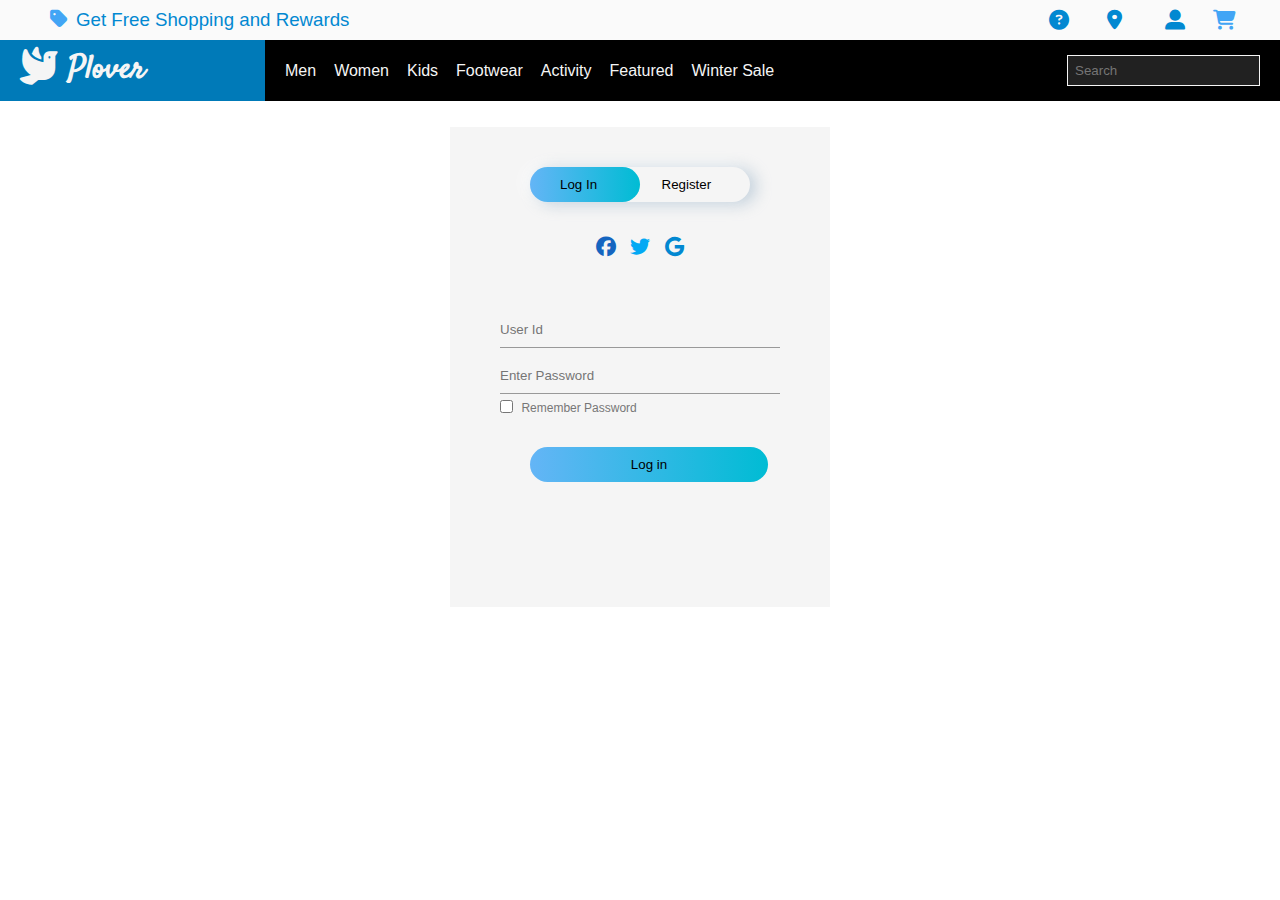
<file: Plover_project/signUp.html>
<!DOCTYPE html>
<html lang="en">

<head>
    <meta charset="UTF-8">
    <meta http-equiv="X-UA-Compatible" content="IE=edge">
    <meta name="viewport" content="width=device-width, initial-scale=1.0">
    <title>SignUp Page</title>
    <link rel="stylesheet" href="https://cdnjs.cloudflare.com/ajax/libs/font-awesome/6.2.1/css/all.min.css">
    <link rel="stylesheet" href="./style.css">
    <style>
        * {
            margin: 0;
            padding: 0;
            font-family: sans-serif;
        }

        .logo>div>a>h1 {
            font-family: 'Anton', sans-serif;
            font-family: 'Poppins', sans-serif;
            font-family: 'Rowdies', cursive;
            font-family: 'Satisfy', cursive;
            color: whitesmoke;
            margin-right: 120px;
        }

        .logo>div>a {
            text-decoration: none;
        }

        /* login part */
        .signUp {
            width: 100%;
            height: 100%;
        }

        .form {
            width: 380px;
            height: 480px;
            position: relative;
            margin: 2% auto;
            background-color: #F5F5F5;
            padding: 5px;
            overflow: hidden;
        }

        .btn-box {
            width: 220px;
            margin: 35px auto;
            position: relative;
            box-shadow: rgba(136, 165, 191, 0.48) 6px 2px 16px 0px, rgba(255, 255, 255, 0.8) -6px -2px 16px 0px;
            border-radius: 30px;
        }

        .btn {
            padding: 10px 30px;
            cursor: pointer;
            background-color: transparent;
            border: 0;
            outline: none;
            position: relative;
        }

        #bot {
            top: 0;
            left: 0;
            position: absolute;
            width: 110px;
            height: 100%;
            background: linear-gradient(to right, #64B5F6, #00BCD4);
            border-radius: 30px;
            transition: .5s;
        }

        .icons {
            margin: 20px;
            text-align: center;
        }

        .icons>i {
            width: 30px;
            font-size: 20px;
            cursor: pointer;
        }

        .icons>i:nth-child(1) {
            color: #1565C0;
        }

        .icons>i:nth-child(2) {
            color: #03A9F4;
        }

        .icons>i:nth-child(3) {
            color: #0288D1;
        }

        .input {
            top: 180px;
            position: absolute;
            width: 280px;
            transition: .5s;
        }

        .input-field {
            width: 100%;
            padding: 10px 0;
            margin: 5px 0;
            border-left: 0;
            border-top: 0;
            border-right: 0;
            border-bottom: 1px solid #999;
            outline: none;
            background: transparent;
        }

        .submit-btn {
            width: 85%;
            padding: 10px 30px;
            cursor: pointer;
            display: block;
            margin: auto;
            background: linear-gradient(to right, #64B5F6, #00BCD4);
            border: 0;
            outline: none;
            border-radius: 30px;
            margin-top: 30px;
            margin-left: 30px;
        }

        .check-box {
            margin: 10px 30px 10px 30px 0;
            padding: 20px;
        }

        span {
            color: #777;
            font-size: 12px;
            bottom: 68px;
            padding: 3%;
        }

        #login {
            left: 50px;
        }

        #register {
            left: 450px;
        }
        #Display-msg{
            text-align: center;
            margin: 10px;
            font-size: 13px;
            font-weight: 200;
            display: none;
        }
    </style>
</head>

<body>
    <!-- nav part -->
    <div class="nav">
        <div>
            <i class="fa-solid fa-tag"></i>
            <h3>Get Free Shopping and Rewards</h3>
        </div>
        <div>
            <i class="fa-solid fa-circle-question"></i>
            <i class="fa-sharp fa-solid fa-location-dot"></i>
            <i class="fa-solid fa-user-large"></i>
            <a href="./cart.html"> <i class="fa-solid fa-cart-shopping"></i></a>

        </div>
    </div>
    <!-- logo part -->
    <div class="logo">
        <div>
            <i class="fa-solid fa-dove"></i>
            <a href="./index.html">
                <h1>Plover </h1>
            </a>
        </div>
        <!-- mid part -->
        <div class="mid">
            <div>
                <h4>Men</h4>
                <h4>Women</h4>
                <h4>Kids</h4>
                <h4>Footwear</h4>
                <h4>Activity</h4>
                <h4>Featured</h4>
                <h4>Winter Sale</h4>
            </div>
            <div>
                <input type="text" placeholder="Search">
            </div>
        </div>
    </div>
    <!-- login page -->
    <div class="signUp">
        <div class="form">
            <div class="btn-box">
                <div id="bot"></div>
                <button type="button" class="btn" onclick="login()">Log In</button>
                <button type="button" class="btn" onclick="register()">Register</button>
            </div>
            <div class="icons">
                <i class="fa-brands fa-facebook"></i>
                <i class="fa-brands fa-twitter"></i>
                <i class="fa-brands fa-google"></i>
            </div>
            <form id="login" class="input">
                <input id="userId" type="email" class="input-field" placeholder="User Id" required>
                <input id="userPassword" type="password" class="input-field" placeholder="Enter Password" required>
                <input type="checkbox" class="check-box"><span>Remember Password</span>
                <button id="login-btn" type="submit" class="submit-btn">Log in</button>
                <p id="Display-msg"></p>
            </form>
            <form id="register" class="input">
                <input id="name" type="text" class="input-field" placeholder="User Id" required>
                <input id="email" type="email" class="input-field" placeholder="Email Id" required>
                <input id="password" type="password" class="input-field" placeholder="Enter Password" required>
                <input type="checkbox" class="check-box"><span>I agree to the terms and conditions</span>
                <button type="submit" class="submit-btn">Register</button>
            </form>
        </div>

    </div>


</body>
<script>
   

    function register() {
        loginEl.style.left = "-400px"
        registerEl.style.left = "50px"
        buttonEl.style.left = "110px"
    }
    function login() {
        loginEl.style.left = "50px"
        registerEl.style.left = "450px"
        buttonEl.style.left = "0px"
    }
    let loginEl = document.getElementById("login");//form
    let registerEl = document.getElementById("register");
    let buttonEl = document.getElementById("bot");
    //    LS part
    let UserName = document.getElementById("name");
    let UserEmail = document.getElementById("email");
    let UserPassword = document.getElementById("password");
    let submitEl = document.querySelector(".submit-btn");

    registerEl.addEventListener("submit", (e) => {
        e.preventDefault();
        
            let myData = JSON.parse(localStorage.getItem("account-data"))||[];
            let formData = {
                name: UserName.value,
                email: UserEmail.value,
                password: UserPassword.value,
            };
            myData.push(formData)
          
            localStorage.setItem("account-data", JSON.stringify(myData));
        })
        // console.log("hi")
   
// login part

     let user_id = document.getElementById("userId");
     let user_pass = document.getElementById("userPassword");
     let login_btn = document.getElementById("login-btn");
     let display_msg = document.getElementById("Display-msg")
     loginEl.addEventListener("submit",(e)=>{
        e.preventDefault();
        
     })
     let loginData = JSON.parse(localStorage.getItem("account-data"))||[];

     function display(data){
        login_btn.addEventListener("click",()=>{
            data.forEach((element,index)=>{
        if(element.email ===user_id.value && element.password === user_pass.value){
           display_msg.style.display="block";
           display_msg.innerText="Login Sucessful";
           display_msg.style.color="green";
        }else{
            display_msg.style.display="block";
            display_msg.innerText="Wrong Credential"
            display_msg.style.color="red";
        }
       })
      display(loginData);
        })
     }
     display(loginData)
</script>

</html>
</file>
<file: Plover_project/style.css>
@import url('https://fonts.googleapis.com/css2?family=Anton&family=Poppins:wght@800&family=Rowdies:wght@300&family=Satisfy&display=swap');

@import url('https://fonts.googleapis.com/css2?family=Anton&family=Poppins:wght@700;800&family=Rowdies:wght@300&family=Satisfy&display=swap');
*{
    margin: 0;
    padding: 0;
    box-sizing: border-box;
   
}
body{
    scroll-behavior: smooth;
}
.nav{
    display: flex;
    justify-content: space-between;
    align-items: center;
    height: 30px;
    padding: 20px;
    background-color: #FAFAFA;
}
.nav i{
    margin-right: 8px;
    font-size: 20px;
    color: #42A5F5;
    cursor: pointer;
}
.nav a{
    display: flex;
    justify-content: center;
    align-items: center;
    text-decoration: none;
}
.nav a>i{
    color:#42A5F5;
}
.nav>div{
    display: flex;
}
.nav h3{
    color: #0288D1;
    font-weight: 100;
}
.nav>div:nth-child(1){
    padding: 30px;
   
}
.nav>div:nth-child(2)>i{
    color: #0288D1;
    width: 15%;
    padding: 10px;
    margin-right: 25px;
}
.nav>div:nth-child(2)>i:hover{
    background-color: #78909C;
    color: white;
}
.logo{
    display: flex;
    align-items: center;
    background-color: #000;
    color: whitesmoke;
   
}
.logo>div:nth-child(1){
    display: flex;
  background-color: #007ab8;
  padding: 7px 0px 7px 0px;
}
.logo>div>i{
    font-size: 38px;
    margin-left:20px;
    margin-right: 10px;
    color: whitesmoke;
}
.logo>div>h1{
    font-family: 'Anton', sans-serif;
    font-family: 'Poppins', sans-serif;
    font-family: 'Rowdies', cursive;
    font-family: 'Satisfy', cursive;
    color: whitesmoke;
    margin-right: 120px;
}
.logo>h4{
    margin-right: 18px;
   color: whitesmoke;
   font-weight: 200;
   font-family: 'Gill Sans', 'Gill Sans MT', Calibri, 'Trebuchet MS', sans-serif;
   cursor: pointer;
}
.mid{
    display: flex;
    width: 100%;
    align-items: center;
    justify-content: space-between;
}
.mid>div{
    display: flex;
   margin: 0px 20px 0px 20px;
   padding: 10px 0px 10px 0px;
}
.mid>div>h4{
    margin-right: 18px;
    font-weight: 100;
   font-family: 'Gill Sans', 'Gill Sans MT', Calibri, 'Trebuchet MS', sans-serif;
   cursor: pointer;
}
.mid input{
   border: 1px solid whitesmoke;
    padding: 7px;
    background-color: #212121;
}
.container{
    overflow: hidden;
}
#img-section{
    width: 100%;
    display: flex;
    animation: slide 16s infinite;
    
}
#img-section>img{
    width: 100%;
    object-fit: cover;
}
/* }
#img-section>img:hover{
   transform: scale(1.1);
    transition: transform 0.5s; */
    /* parent overflow hidden */

/* @keyframes slide{
    0%{
      transform: translateX(0);
    }
    25%{
      transform: translateX(0);
    }
    30%{
      transform: translateX(-100%);
    }
    50%{
      transform: translateX(-100%);
    }
    55%{
      transform: translateX(-200%);
    }
    75%{
      transform: translateX(-200%);
    }
    80%{
      transform: translateX(-300%);
    }
    100%{
      transform: translateX(-300%);
    }
} */
.sale{
    text-align: center;
    margin: auto;
    width: 100%;
    padding: 30px;
}
.sale>p{
    margin-top: 20px;
}
.sale>button{
    width: 15%;
    padding: 10px;
    background-color: #000;
    color: white;
    margin: 20px 0px 0px 0px;
}
.sale>button+p{
    text-decoration: underline;
}
.card{
    width: 90%;
    margin: auto;
    display: flex;

}
.card>div{
    width: 60%;
    margin: 10px;
}
.card>div>img{
    width: 100%;
}
.card>div>h4{
    text-align: center;
}
h2{
   width: 88%;
   margin: auto;
}
.sale2{
    text-align: center;
    margin: auto;
    width: 100%;
    padding: 30px;
}
.sale2>img{
   margin-bottom: 20px;
}
.sale2>h1{
    font-weight: 800;
    font-size: 35px;
font-family: 'Poppins', sans-serif;
}
.sale2>h1+p{
    margin-top: 20px;
    margin-bottom: 13px;
}
.sale2>button{
    width: 12%;
    padding: 6px;
    background-color: #000;
    color: white;
    margin: 20px 10px 0px 0px;
   font-family: 'Franklin Gothic Medium', 'Arial Narrow', Arial, sans-serif;
   font-weight: 100;
}

.banner{
    width: 90%;
    margin: auto;
}
.banner>img{
    width: 100%;
}
.head{
    text-align: center;
    margin: auto;
    width: 100%;
    padding: 30px;
}
.head>h1{
    font-weight: 800;
    font-size: 40px;
font-family: 'Poppins', sans-serif;
}
.head>p{
    margin-top: 30px;
    margin-bottom: 10px;
}
.head>button{
    width: 15%;
    padding: 10px;
    background-color: #000;
    color: white;
    margin: 20px 0px 0px 0px;
    font-family: 'Franklin Gothic Medium', 'Arial Narrow', Arial, sans-serif;
   font-weight: 100;
}
/* middle big image part */
.card2{
    width: 90%;
    margin: auto;
}
.card2>img{
    width: 100%;
}
#droptext{
    position: absolute;
    top: 2900px;
    
}
h2{
    font-family: 'Franklin Gothic Medium', 'Arial Narrow', Arial, sans-serif;
    font-weight: 400;
    margin-left: 45px;
    padding: 20px;
    font-size: 800;
}
#droptext>h3{
    font-family: 'Franklin Gothic Medium', 'Arial Narrow', Arial, sans-serif;
   font-weight: 100;
   font-size: 25px;
   margin-left: 30px;
   color: white;
}
#droptext>h3+a{
    color: white;
    margin-left:30px ;
}

/* two mid image part */
.twoimg{
    width: 90%;
    margin: auto;
    display: grid;
    grid-template-columns: repeat(2,1fr);
    gap: 15px;
}
.twoimg>div>img{
    width: 100%;
    margin-top: 10px;
}
.twoimg>div>h3{
  text-align: center;
  background-color: #4FC3F7;
}
.twoimg>div>a{
   margin-left: 210px;
   color: #000;
  }
.main{
    width: 90%;
    margin: auto;
    display: grid;
    grid-template-columns: repeat(4,1fr);
    gap: 15px;
    margin-top: 40px;
}
#main-head{
    margin-left: 60px;
   margin-top: 70px;
   font-weight: 500;
   font-size: 30px;
font-family: 'Poppins', sans-serif;
}
.main>div>img{
  width: 100%;
}
#nature{
       margin: 50px;
        font-weight: 1400;
        font-size: 25px;
        color: #0085ca;
        font-family: gert bold,sans-serif;
        text-align: center;
}
#nature>h5{
    color: #000;
    margin-top: 30px;
}
#nature>h6{
    color: #000;
    margin-top: 10px;
}
#bot-head{
    margin-left: 60px;
   margin-top: 70px;
   margin-bottom: 40px;
   font-weight: 500;
   font-size: 30px;
font-family: 'Poppins', sans-serif;
}
.product{
    width: 90%;
    display: grid;
    grid-template-columns: repeat(3,1fr);
    gap: 20px;
    margin: auto;
    
}
.mycard{
    width: 100%;
    box-shadow: rgba(0, 0, 0, 0.24) 0px 3px 8px;
    text-align: center;
   
}
.mycard>h3{
    text-align: start;
    padding:5px 0px 0px 5px ;
    font-size: 15px;
  
}
.mycard>h2{
    text-align: start;
    font-size: 14px;
   margin: 0px;
   padding: 0px;
}
.mycard>img{
    width: 30%;
    height: 150px;
    margin-top: 15px;
}
.mycard>button{
   padding: 5px;
   margin: 5px;
   background-color: black;
   color: white;
   border: none;
   font-family: 'Poppins', sans-serif;
   font-size: 11px;
}
/* .mycard>button:hover{
    
} */

/* moon */
#moon{
    width: 100%;
    height: 500px;
    margin-top: 30px;
    background-image: url("https://p4.wallpaperbetter.com/wallpaper/871/148/864/moon-space-nature-wallpaper-preview.jpg");
    background-size: cover;
    background-repeat: no-repeat;
    object-fit: cover;
}
#moon>div>h1{
    color: white;
    text-align: center;
    font-weight: 500;
   font-size: 50px;
font-family: 'Poppins', sans-serif;
    
}
#moon-card{
    width: 100%;
    margin: auto;
    display: grid;
    grid-template-columns: repeat(4,1fr);
    gap: 10px;
}
#moon-card>div>img{
    width: 100%;
}
#footer{
    /* background-color: #CFD8DC; */
    margin-top: 15px;
    line-height: 25px;
    display: grid;
    text-align: center;
    grid-template-columns: repeat(4,1fr);
}
#footer>div:nth-child(1){
    margin-left: 20px;
     width: 80%;
}

#footer>div>i{
    margin-top: 40px;
    font-size: 22px;
}
#last-footer{
    margin-top: 35px;
    background-color: #212121;
    color: white;
    text-align: center;
}
#last-footer>div{
   margin: auto;
}
#last-footer>div>h1{
    font: weight 200px; 
    padding-top: 30px;
}
#last-footer>div>h1>span{
    font-weight: 800;
    font-family: 'Poppins', sans-serif;
}
#last-footer>div>h5{
    line-height: 50px;
    font-size: 15px;
}
#last-footer>div>h3{
  font-size: 19px;
  font-weight: 100;
}
#last-footer>div>a{
    color: white;
   padding: 20px;
   line-height: 80px;
   font-family: 'Gill Sans', 'Gill Sans MT', Calibri, 'Trebuchet MS', sans-serif;

}
#main-about>div>a{
    display: block;
}
#main-about{
    width: 95%;
    display: flex;
    justify-content: center;
    align-items: center;
    padding-top: 0;
    margin-top: 0;
}
#main-about>div{
 margin: auto;
 line-height: 30px;
 padding-bottom: 30px;
}
#main-about>div>a{
    text-align: start;
    color: white;
    text-decoration: none;
    
}
#main-about>div>h3{
    text-align: start;
    color: white;
}
#main-about>div:nth-child(2){
    margin-bottom: 89px;
  
}
#main-about>div:nth-child(3){
    margin-bottom: 150px;
}
#main-about>div:nth-child(3)>input{
   width: 460px;
   height: 40px;
}
#main-about>div:nth-child(3)>i{
   margin-left: 30px;
   font-size: 25px;
   padding: 10px;
 }
 #main-about>div:nth-child(3)>p>a{
    color: white;
  }
  #main-about>div:nth-child(3)>p{
    margin: 7px;
  }
</file>
